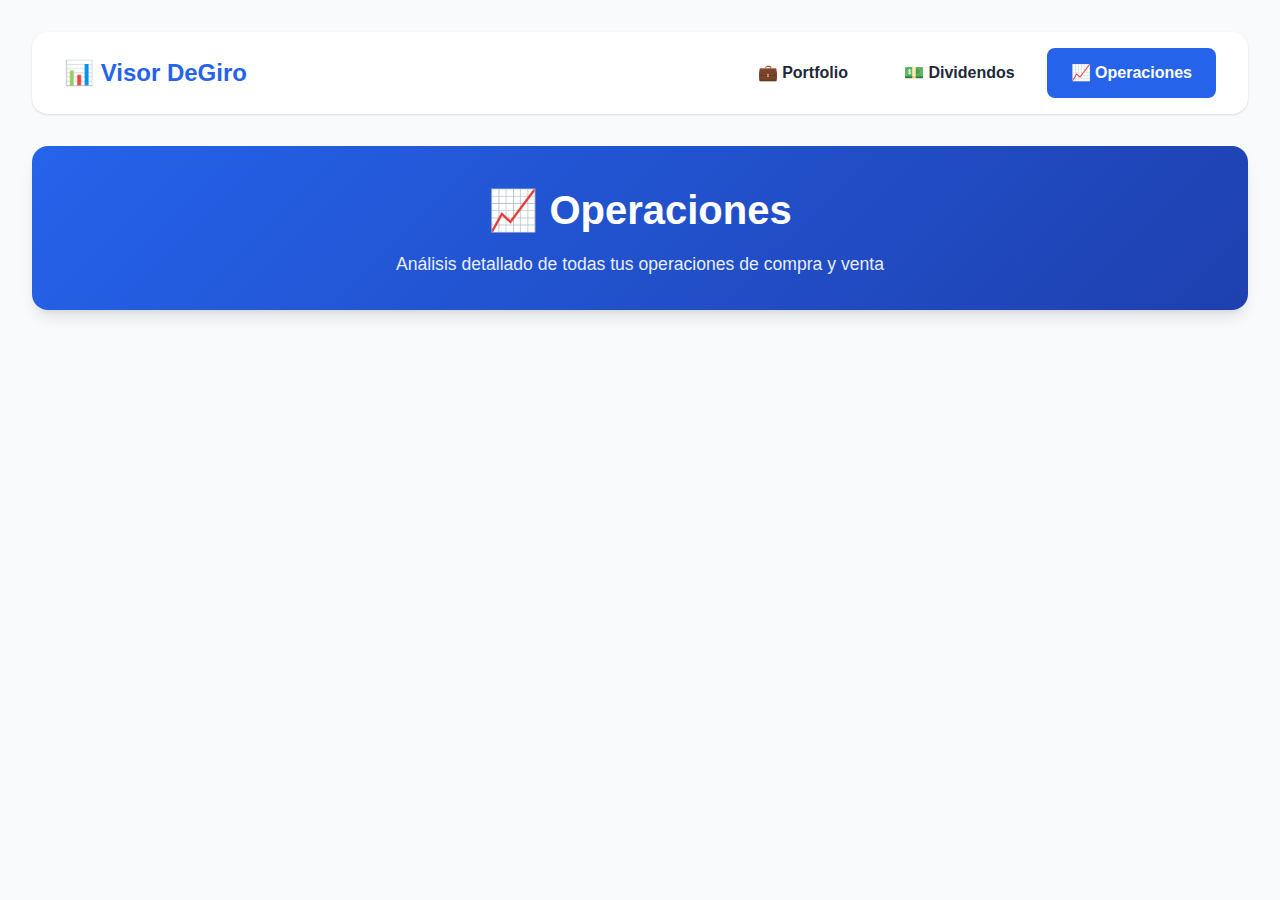
<file: operaciones.html>
<!DOCTYPE html>
<html lang="es">
<head>
    <meta charset="UTF-8">
    <meta name="viewport" content="width=device-width, initial-scale=1.0">
    <title>Visor DeGiro - Operaciones</title>
    <link rel="stylesheet" href="styles.css">
</head>
<body>
    <div class="container">
        <nav class="main-nav">
            <div class="nav-brand">📊 Visor DeGiro</div>
            <div class="nav-links">
                <a href="index.html" class="nav-item">💼 Portfolio</a>
                <a href="dividendos.html" class="nav-item">💵 Dividendos</a>
                <a href="operaciones.html" class="nav-item active">📈 Operaciones</a>
            </div>
        </nav>

        <header>
            <h1>📈 Operaciones</h1>
            <p>Análisis detallado de todas tus operaciones de compra y venta</p>
        </header>

        <div id="dashboard" class="dashboard" style="display: none;">
            <!-- Filtros -->
            <section class="filters-section">
                <h3>🔎 Filtros</h3>
                <div class="filters">
                    <input type="text" id="searchProduct" placeholder="Buscar por producto..." />
                    <!-- Removed Compra/Venta chips to keep the filters compact -->
                    <input type="month" id="filterMonth" />
                    <button id="clearFilters">Limpiar filtros</button>
                    <div class="calc-method" style="display: flex; gap: 0.5rem; align-items: center; padding: 0.35rem 0.5rem; background: #f3f4f6; border-radius: 8px; border: 1px solid #e5e7eb;">
                        <span style="font-weight: 700; color: #1f2937; font-size: 0.9rem; margin-right:0.25rem;">📊 Método de cálculo:</span>
                        <label style="display: flex; align-items: center; gap: 0.4rem; cursor: pointer; padding: 0.25rem 0.5rem; background: white; border: 2px solid #d1d5db; border-radius: 6px; transition: all 0.15s; font-weight: 500; font-size: 0.9rem;">
                            <input type="radio" name="calcMethod" value="fifo" checked style="cursor: pointer; width: 14px; height: 14px;" />
                            <span>FIFO</span>
                        </label>
                        <label style="display: flex; align-items: center; gap: 0.4rem; cursor: pointer; padding: 0.25rem 0.5rem; background: white; border: 2px solid #d1d5db; border-radius: 6px; transition: all 0.15s; font-weight: 500; font-size: 0.9rem;">
                            <input type="radio" name="calcMethod" value="average" style="cursor: pointer; width: 14px; height: 14px;" />
                            <span>Prom. Ponderado</span>
                        </label>
                    </div>
                </div>
            </section>

            <!-- Tabla de operaciones -->
            <section class="table-section">
                <h3>🛒⬆️⬇️ Compras y Ventas</h3>
                <div class="table-info">
                    <span id="transactionCount">0 transacciones</span>
                </div>
                <div class="table-wrapper">
                    <table id="transactionsTable">
                        <thead>
                            <tr>
                                <th>Producto</th>
                                <th>ISIN</th>
                                <th>Fecha</th>
                                <th>Tipo</th>
                                <th style="text-align: center;">Acciones</th>
                                <th style="text-align: right;">Precio/Acción</th>
                                <th style="text-align: right;">Total</th>
                                <th style="text-align: right;">Media Venta</th>
                                <th style="text-align: right;">Media Posición</th>
                                <th style="text-align: right;">Ganancia/Pérdida</th>
                            </tr>
                        </thead>
                        <tbody id="transactionsBody"></tbody>
                    </table>
                </div>
            </section>
        </div>
    </div>

    <script src="https://cdn.sheetjs.com/xlsx-0.20.1/package/dist/xlsx.full.min.js"></script>
    <script src="operaciones.js"></script>
</body>
</html>
</file>
<file: styles.css>
* {
    margin: 0;
    padding: 0;
    box-sizing: border-box;
}

:root {
    --primary-color: #2563eb;
    --secondary-color: #1e40af;
    --success-color: #10b981;
    --danger-color: #ef4444;
    --warning-color: #f59e0b;
    --bg-color: #f8fafc;
    --card-bg: #ffffff;
    --text-primary: #1e293b;
    --text-secondary: #64748b;
    --border-color: #e2e8f0;
    --shadow: 0 1px 3px 0 rgba(0, 0, 0, 0.1), 0 1px 2px -1px rgba(0, 0, 0, 0.1);
    --shadow-lg: 0 10px 15px -3px rgba(0, 0, 0, 0.1), 0 4px 6px -4px rgba(0, 0, 0, 0.1);
}

body {
    font-family: 'Segoe UI', Tahoma, Geneva, Verdana, sans-serif;
    background-color: var(--bg-color);
    color: var(--text-primary);
    line-height: 1.6;
}

.container {
    max-width: 1400px;
    margin: 0 auto;
    padding: 2rem;
}

/* Navigation Menu */
.main-nav {
    background: var(--card-bg);
    border-radius: 1rem;
    padding: 1rem 2rem;
    margin-bottom: 2rem;
    box-shadow: var(--shadow);
    display: flex;
    justify-content: space-between;
    align-items: center;
    flex-wrap: wrap;
    gap: 1rem;
}

.nav-brand {
    font-size: 1.5rem;
    font-weight: bold;
    color: var(--primary-color);
}

.nav-links {
    display: flex;
    gap: 0.5rem;
    flex-wrap: wrap;
}

.nav-item {
    display: inline-block;
    padding: 0.75rem 1.5rem;
    color: var(--text-primary);
    text-decoration: none;
    border-radius: 0.5rem;
    transition: all 0.3s ease;
    font-weight: 600;
}

.nav-item:hover {
    background: var(--bg-color);
    color: var(--primary-color);
}

.nav-item.active {
    background: var(--primary-color);
    color: white;
}

@media (max-width: 768px) {
    .main-nav {
        flex-direction: column;
        text-align: center;
    }
    
    .nav-links {
        width: 100%;
        justify-content: center;
    }
    
    .nav-item {
        flex: 1;
        min-width: 120px;
    }
}

header {
    text-align: center;
    margin-bottom: 3rem;
    padding: 2rem;
    background: linear-gradient(135deg, var(--primary-color), var(--secondary-color));
    color: white;
    border-radius: 1rem;
    box-shadow: var(--shadow-lg);
}

header h1 {
    font-size: 2.5rem;
    margin-bottom: 0.5rem;
}

header p {
    font-size: 1.1rem;
    opacity: 0.9;
}

/* Simple nav link button */
.nav-link {
    display: inline-block;
    color: #fff;
    background: rgba(255, 255, 255, 0.15);
    padding: 0.5rem 0.75rem;
    border-radius: 0.5rem;
    text-decoration: none;
    transition: background .2s ease;
}
.nav-link:hover {
    background: rgba(255, 255, 255, 0.25);
}

/* File Upload */
.file-upload-section {
    text-align: center;
    margin-bottom: 2rem;
    padding: 2rem;
    background: var(--card-bg);
    border-radius: 1rem;
    box-shadow: var(--shadow);
}

.file-label {
    display: inline-block;
    padding: 1rem 2rem;
    background: var(--primary-color);
    color: white;
    border-radius: 0.5rem;
    cursor: pointer;
    transition: all 0.3s ease;
    font-weight: 600;
}

.file-label:hover {
    background: var(--secondary-color);
    transform: translateY(-2px);
    box-shadow: var(--shadow-lg);
}

.file-label input[type="file"] {
    display: none;
}

.file-name {
    display: block;
    margin-top: 1rem;
    color: var(--text-secondary);
    font-style: italic;
}

/* Dashboard */
.dashboard {
    animation: fadeIn 0.5s ease-in;
}

@keyframes fadeIn {
    from {
        opacity: 0;
        transform: translateY(20px);
    }
    to {
        opacity: 1;
        transform: translateY(0);
    }
}

/* Summary Cards */
.summary-cards {
    display: grid;
    grid-template-columns: repeat(auto-fit, minmax(250px, 1fr));
    gap: 1.5rem;
    margin-bottom: 2rem;
}

.card {
    background: var(--card-bg);
    padding: 1.5rem;
    border-radius: 1rem;
    box-shadow: var(--shadow);
    transition: transform 0.3s ease, box-shadow 0.3s ease;
}

.card:hover {
    transform: translateY(-5px);
    box-shadow: var(--shadow-lg);
}

.card h3 {
    font-size: 1rem;
    color: var(--text-secondary);
    margin-bottom: 0.5rem;
    font-weight: 600;
}

.big-number {
    font-size: 2rem;
    font-weight: bold;
    color: var(--primary-color);
    margin: 0.5rem 0;
}

.big-number.positive {
    color: var(--success-color);
}

.big-number.negative {
    color: var(--danger-color);
}

.currency {
    color: var(--text-secondary);
    font-size: 0.9rem;
}

/* Charts */
.charts-section {
    display: grid;
    grid-template-columns: repeat(auto-fit, minmax(400px, 1fr));
    gap: 2rem;
    margin-bottom: 2rem;
}

.chart-container {
    background: var(--card-bg);
    padding: 1.5rem;
    border-radius: 1rem;
    box-shadow: var(--shadow);
}

.chart-container h3 {
    margin-bottom: 1rem;
    color: var(--text-primary);
}

/* Filters */
.filters-section {
    background: var(--card-bg);
    padding: 1.5rem;
    border-radius: 1rem;
    box-shadow: var(--shadow);
    margin-bottom: 2rem;
}

.filters-section h3 {
    margin-bottom: 1rem;
}

.filters {
    display: grid;
    grid-template-columns: repeat(auto-fit, minmax(200px, 1fr));
    gap: 1rem;
}

.filters input,
.filters select,
.filters button {
    padding: 0.75rem;
    border: 1px solid var(--border-color);
    border-radius: 0.5rem;
    font-size: 1rem;
    transition: all 0.3s ease;
}

.filters input:focus,
.filters select:focus {
    outline: none;
    border-color: var(--primary-color);
    box-shadow: 0 0 0 3px rgba(37, 99, 235, 0.1);
}

.filters button {
    background: var(--danger-color);
    color: white;
    border: none;
    cursor: pointer;
    font-weight: 600;
}

.filters button:hover {
    /* Sin cambio visual al hacer hover */
    background: var(--danger-color);
}

/* Table */
.table-section {
    background: var(--card-bg);
    padding: 1.5rem;
    border-radius: 1rem;
    box-shadow: var(--shadow);
    margin-bottom: 2rem;
}

.table-section h3 {
    margin-bottom: 1rem;
}

.table-info {
    display: flex;
    justify-content: space-between;
    align-items: center;
    margin-bottom: 1rem;
    padding-bottom: 1rem;
    border-bottom: 2px solid var(--border-color);
}

.table-info span {
    color: var(--text-secondary);
    font-weight: 600;
}

#exportBtn {
    padding: 0.5rem 1rem;
    background: var(--success-color);
    color: white;
    border: none;
    border-radius: 0.5rem;
    cursor: pointer;
    font-weight: 600;
    transition: all 0.3s ease;
}

#exportBtn:hover {
    background: #059669;
}

.table-wrapper {
    overflow-x: auto;
}

table {
    width: 100%;
    border-collapse: collapse;
}

thead {
    background: var(--bg-color);
    position: sticky;
    top: 0;
    z-index: 10;
}

th {
    padding: 1rem;
    text-align: left;
    font-weight: 600;
    color: var(--text-primary);
    border-bottom: 2px solid var(--border-color);
}

td {
    padding: 1rem;
    border-bottom: 1px solid var(--border-color);
}

tbody tr {
    transition: background-color 0.2s ease;
}

tbody tr:hover {
    background-color: var(--bg-color);
}

.amount {
    font-weight: 600;
}

.amount.positive {
    color: var(--success-color);
}

.amount.negative {
    color: var(--danger-color);
}

/* Top Products */
.top-products {
    background: var(--card-bg);
    padding: 1.5rem;
    border-radius: 1rem;
    box-shadow: var(--shadow);
}

.top-products h3 {
    margin-bottom: 1rem;
}

.top-list {
    display: flex;
    flex-direction: column;
    gap: 1rem;
}

.top-item {
    display: flex;
    justify-content: space-between;
    align-items: center;
    padding: 1rem;
    background: var(--bg-color);
    border-radius: 0.5rem;
    border-left: 4px solid var(--primary-color);
}

.top-item-name {
    font-weight: 600;
    color: var(--text-primary);
}

.top-item-amount {
    font-weight: bold;
    color: var(--success-color);
    font-size: 1.1rem;
}

/* Responsive */
@media (max-width: 768px) {
    .container {
        padding: 1rem;
    }

    header h1 {
        font-size: 1.8rem;
    }

    .summary-cards {
        grid-template-columns: 1fr;
    }

    .charts-section {
        grid-template-columns: 1fr;
    }

    .filters {
        grid-template-columns: 1fr;
    }

    table {
        font-size: 0.9rem;
    }

    th, td {
        padding: 0.5rem;
    }
}

/* Loading animation */
.loading {
    display: inline-block;
    width: 20px;
    height: 20px;
    border: 3px solid rgba(255, 255, 255, 0.3);
    border-radius: 50%;
    border-top-color: white;
    animation: spin 1s ease-in-out infinite;
}

@keyframes spin {
    to { transform: rotate(360deg); }
}

/* Toggle button para ocultar/mostrar secciones */
.toggle-btn {
    background: transparent;
    border: none;
    color: var(--primary-color);
    font-size: 1.2rem;
    cursor: pointer;
    padding: 0.25rem 0.5rem;
    margin-left: 0.5rem;
    border-radius: 0.25rem;
    transition: all 0.2s ease;
    vertical-align: middle;
    line-height: 1;
}

.toggle-btn:hover {
    background: rgba(37, 99, 235, 0.1);
    transform: scale(1.1);
}

.toggle-btn:active {
    transform: scale(0.95);
}

/* Animación suave para ocultar/mostrar secciones */
.section-body {
    overflow: hidden;
    transition: opacity 0.3s ease, max-height 0.3s ease;
}

.section-body[style*="display: none"] {
    opacity: 0;
    max-height: 0;
}

/* Mejorar headers de secciones con flex */
.table-section h3,
.filters-section h3,
.chart-container h3,
.portfolio-section h3,
.top-products h3 {
    display: flex;
    align-items: center;
    justify-content: space-between;
    padding-bottom: 0.75rem;
    border-bottom: 2px solid var(--border-color);
    margin-bottom: 1rem;
}

/* Estilos para la sección de portfolio */
.portfolio-section {
    background: var(--card-bg);
    padding: 1.5rem;
    border-radius: 1rem;
    box-shadow: var(--shadow);
    margin-bottom: 2rem;
}

/* Badge mejorado */
.badge {
    display: inline-block;
    padding: 0.25rem 0.75rem;
    border-radius: 9999px;
    font-size: 0.875rem;
    font-weight: 600;
    background: var(--primary-color);
    color: white;
}

/* Badges específicos para la tabla */
tbody .badge {
    padding: 0.35rem 0.85rem;
    font-size: 0.85rem;
}

/* Chips para filtros */
.chips {
    display: inline-flex;
    gap: 0.5rem;
    align-items: center;
}

.chip {
    background: var(--primary-color);
    border: 1px solid transparent;
    color: white;
    padding: 0.35rem 0.6rem;
    border-radius: 9999px;
    cursor: pointer;
    font-weight: 600;
    transition: transform 0.12s ease, box-shadow 0.12s ease, opacity 0.12s ease;
    box-shadow: none;
}

.chip:hover {
    /* Eliminar efecto visual al hacer hover: mantener el mismo estilo */
    transform: none;
    opacity: 1;
    background: inherit;
    color: inherit;
    box-shadow: none;
}

.chip.active {
    background: #1f6ae6; /* un tono más oscuro */
    color: white;
    border-color: transparent;
    box-shadow: 0 6px 18px rgba(31,106,230,0.18);
}

/* estado cuando ninguno está seleccionado: container con fondo tenue */
.chips.no-selection {
    background: #ffffff;
    border: 1px dashed var(--border-color);
    padding: 0.25rem;
    border-radius: 0.5rem;
}

.chip:not(.active) {
    opacity: 0.95;
}

/* Estilo específico: chips no seleccionados en azul clarito con texto oscuro */
.chips .chip:not(.active) {
    background: #dbeafe; /* azul clarito */
    color: #1e3a8a; /* azul oscuro para el texto */
    border: 1px solid rgba(30,64,175,0.06);
    box-shadow: none;
}

/* Forzar que los chips NO cambien a rojo al hacer hover (sobrescribe .filters button:hover) */
.chips .chip:hover,
.chips .chip:focus {
    /* Para chips no activos mantener azul clarito */
    background: #dbeafe !important;
    color: #1e3a8a !important;
    transform: none !important;
    box-shadow: none !important;
}

.chips .chip.active:hover,
.chips .chip.active:focus {
    /* Para chips activos mantener el azul oscuro */
    background: #1f6ae6 !important;
    color: white !important;
    box-shadow: 0 6px 18px rgba(31,106,230,0.18) !important;
}

/* Estilo para el botón 'Limpiar filtros' igual que chips activos */
#clearFilters {
    background: var(--primary-color);
    color: white;
    border: none;
    padding: 0.6rem 0.9rem;
    border-radius: 9999px;
    cursor: pointer;
    font-weight: 700;
    box-shadow: 0 4px 10px rgba(37,99,235,0.12);
}

#clearFilters:hover {
    background: #1f6ae6;
}

/* Compact calc-method styling for filters (keeps filter row short) */
.filters .calc-method {
    display: flex;
    gap: 0.5rem;
    align-items: center;
    padding: 0.35rem 0.5rem;
    background: #f3f4f6;
    border-radius: 8px;
    border: 1px solid #e5e7eb;
    font-size: 0.9rem;
}

.filters .calc-method label {
    padding: 0.25rem 0.5rem;
    gap: 0.4rem;
    display: flex;
    align-items: center;
}

/* Estilos mejorados para el selector de método de cálculo */
.calc-method label {
    transition: all 0.2s ease;
}

.calc-method label:has(input:checked) {
    background: var(--primary-color) !important;
    color: white !important;
    border-color: var(--primary-color) !important;
    box-shadow: 0 4px 12px rgba(37, 99, 235, 0.3);
    transform: translateY(-1px);
}

.calc-method label:hover {
    border-color: var(--primary-color);
    box-shadow: 0 2px 8px rgba(37, 99, 235, 0.15);
}
</file>
